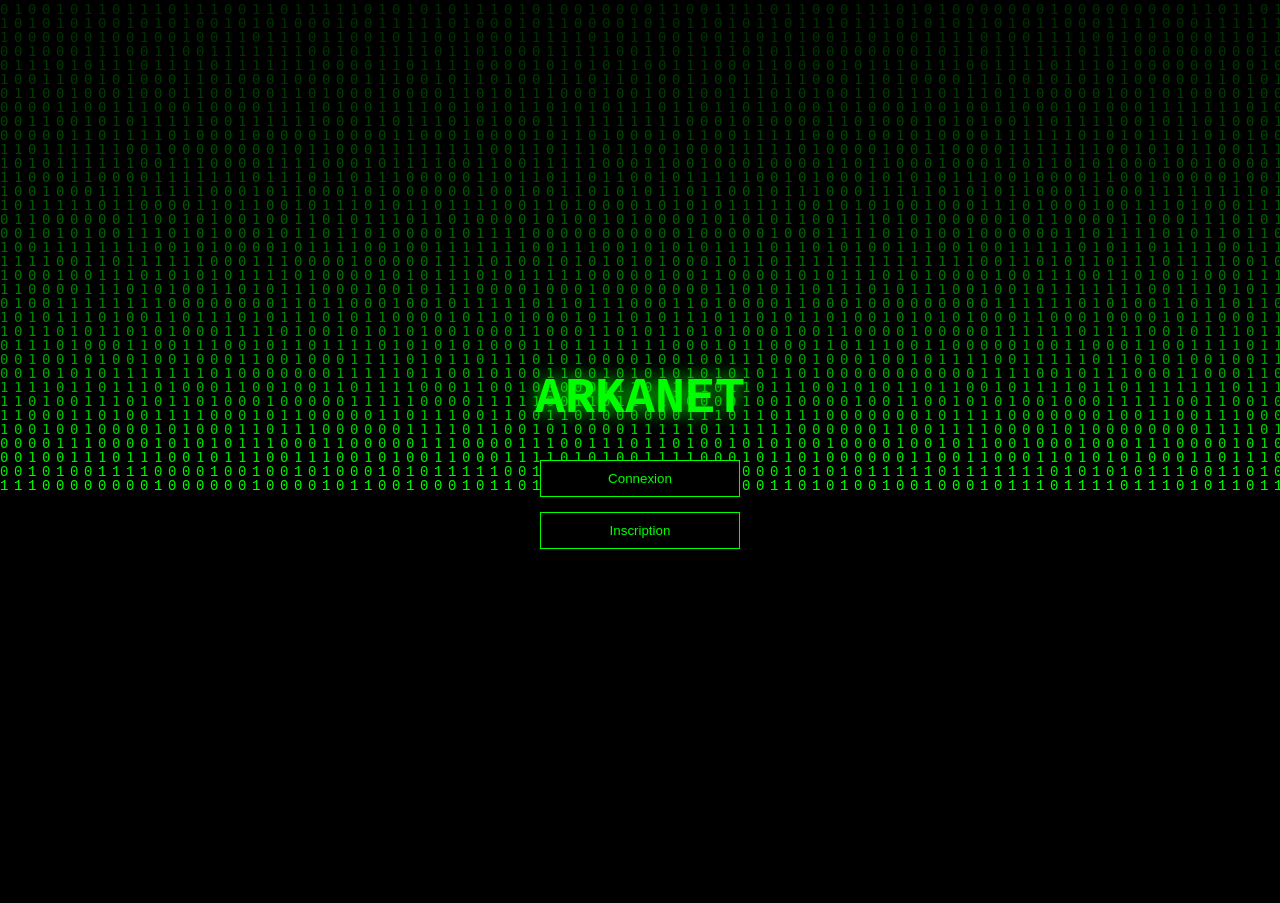
<file: index.html>
<!DOCTYPE html>
<html lang="fr">
<head>
    <meta charset="UTF-8">
    <title>Arkanet</title>
    <link rel="stylesheet" href="css/style.css">
</head>
<body>

<canvas id="matrix"></canvas>

<div class="container">
    <h1>ARKANET</h1>

    <button onclick="goLogin()">Connexion</button>
    <button onclick="goRegister()">Inscription</button>
</div>

<script src="js/main.js"></script>
</body>
</html>
</file>
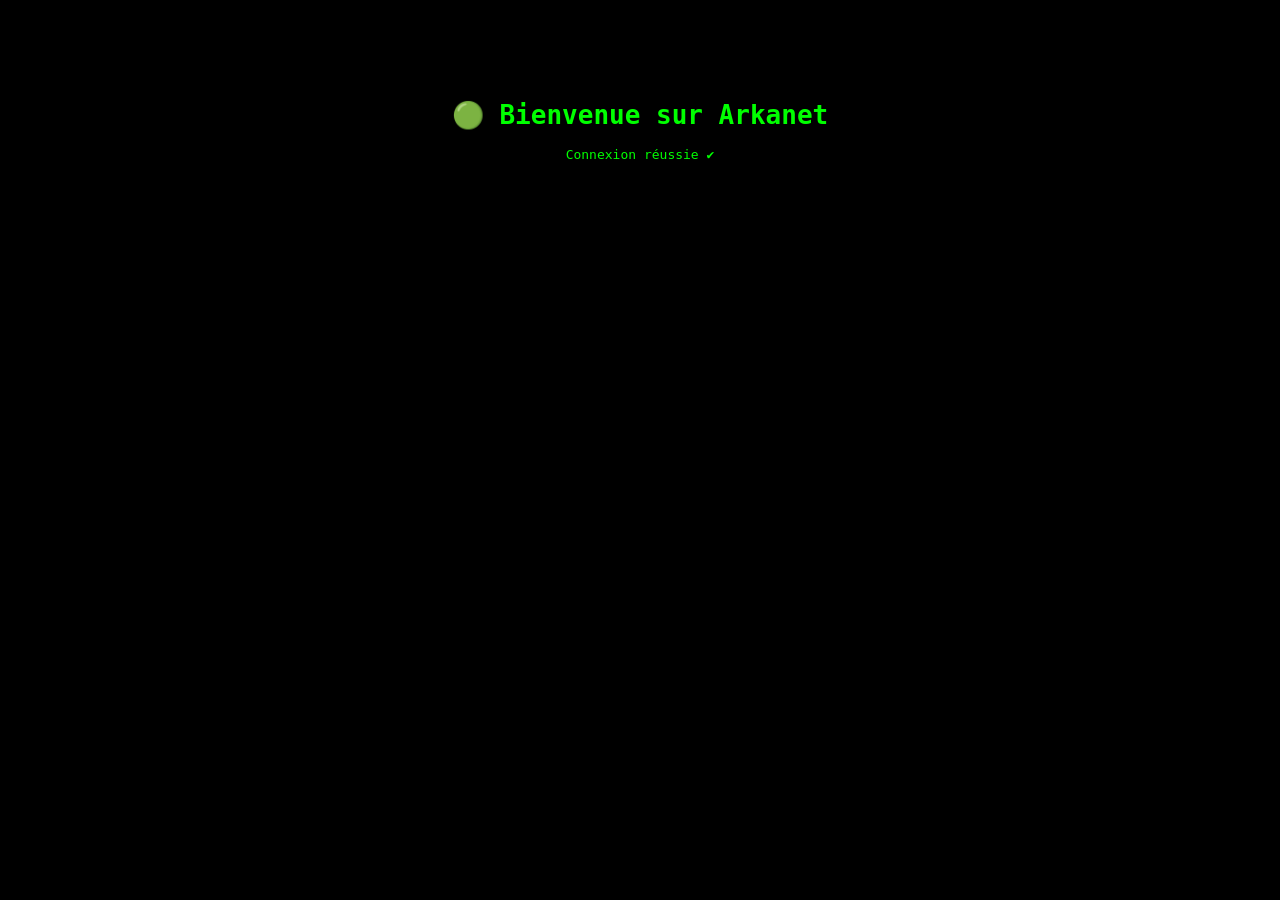
<file: dashboard.html>
<!DOCTYPE html>
<html lang="fr">
<head>
    <meta charset="UTF-8">
    <title>Arkanet - Dashboard</title>
    <style>
        body {
            background: black;
            color: #00ff00;
            font-family: monospace;
            text-align: center;
            margin-top: 100px;
        }
    </style>
</head>
<body>

<h1>🟢 Bienvenue sur Arkanet</h1>
<p>Connexion réussie ✔</p>

</body>
</html>
</file>
<file: css/style.css>
body {
    margin: 0;
    background: black;
    color: #00ff00;
    font-family: monospace;
    overflow: hidden;
}

.container {
    position: absolute;
    top: 50%;
    left: 50%;
    transform: translate(-50%, -50%);
    text-align: center;
}

h1 {
    font-size: 50px;
    text-shadow: 0 0 20px #00ff00;
}

button {
    display: block;
    width: 200px;
    margin: 15px auto;
    padding: 10px;
    background: black;
    border: 1px solid #00ff00;
    color: #00ff00;
    cursor: pointer;
    transition: 0.3s;
}

button:hover {
    background: #00ff00;
    color: black;
    box-shadow: 0 0 20px #00ff00;
}
</file>
